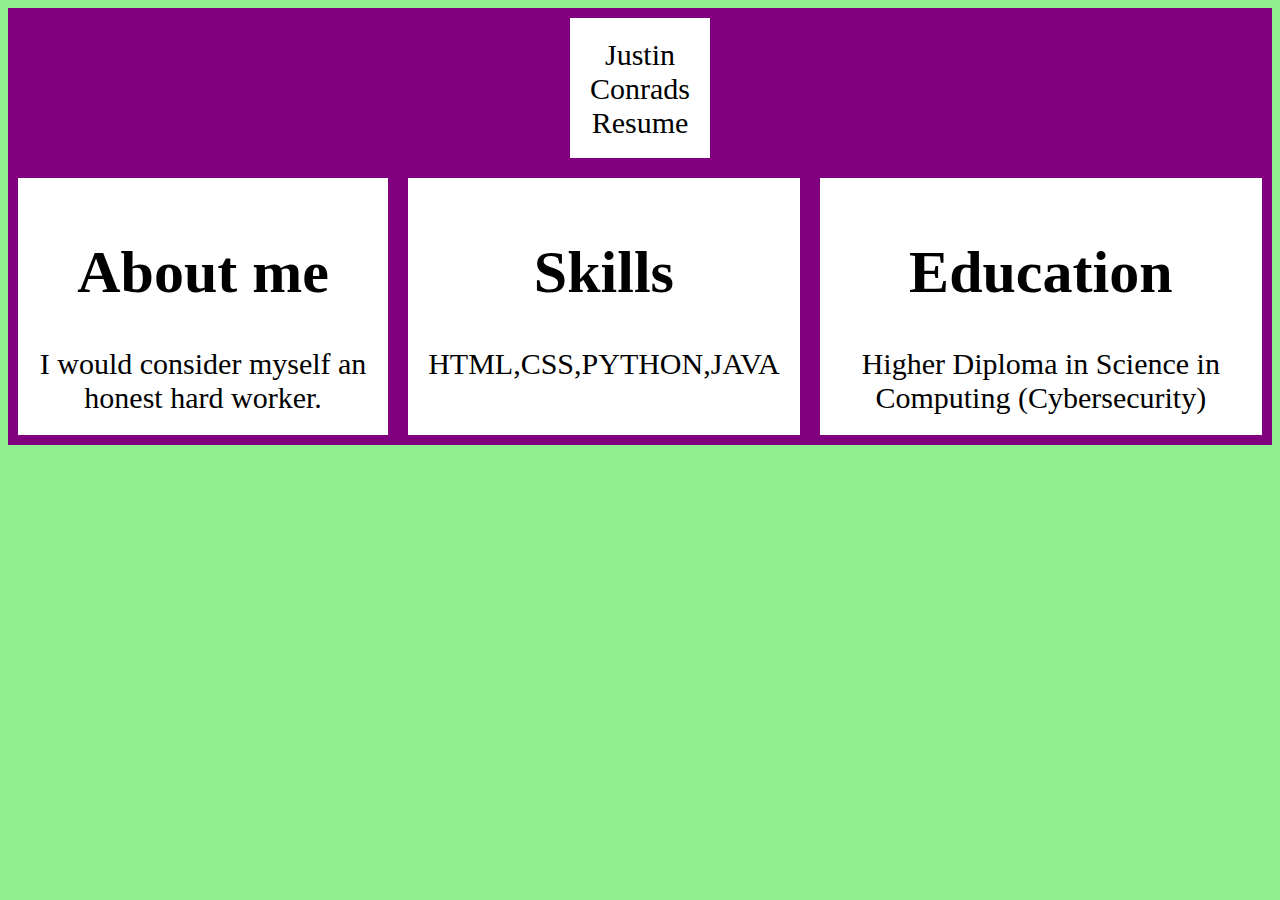
<file: index.html>
<!DOCTYPE html>
<html>
    <head>
        <title>My Web Page</title>
       
<style>

.flex-container {
  display: flex;
  justify-content: center;
  background-color: purple;
}
.flex-container > div {
  background-color: white;
  margin: 10px;
  padding: 20px;
  font-size: 30px;
  text-align: center;
}

.wacky {
  width: 100px;
  height: 100px;
  background-color: white;
  animation-name: example;
  animation-duration: 4s;
}
@keyframes example {
  from {background-color: red;}
  to {background-color: yellow;}
}

body {
  background-color: blue;
}

@media screen and (min-width: 1000px) {
  body {
    background-color: lightgreen;
  }
}

</style>
    </head>
    <body>

        <div class="flex-container">
        <div class="wacky">Justin Conrads Resume</div>
          </div>
          <div class="flex-container ">
            <div><h1>About me</h1>I would consider myself an honest hard worker.</div>
            <div><h1>Skills</h1>HTML,CSS,PYTHON,JAVA</div>
            <div><h1>Education</h1>
                Higher Diploma in Science in Computing (Cybersecurity)
              </div>
          </div>
    </body>
</html>
</file>
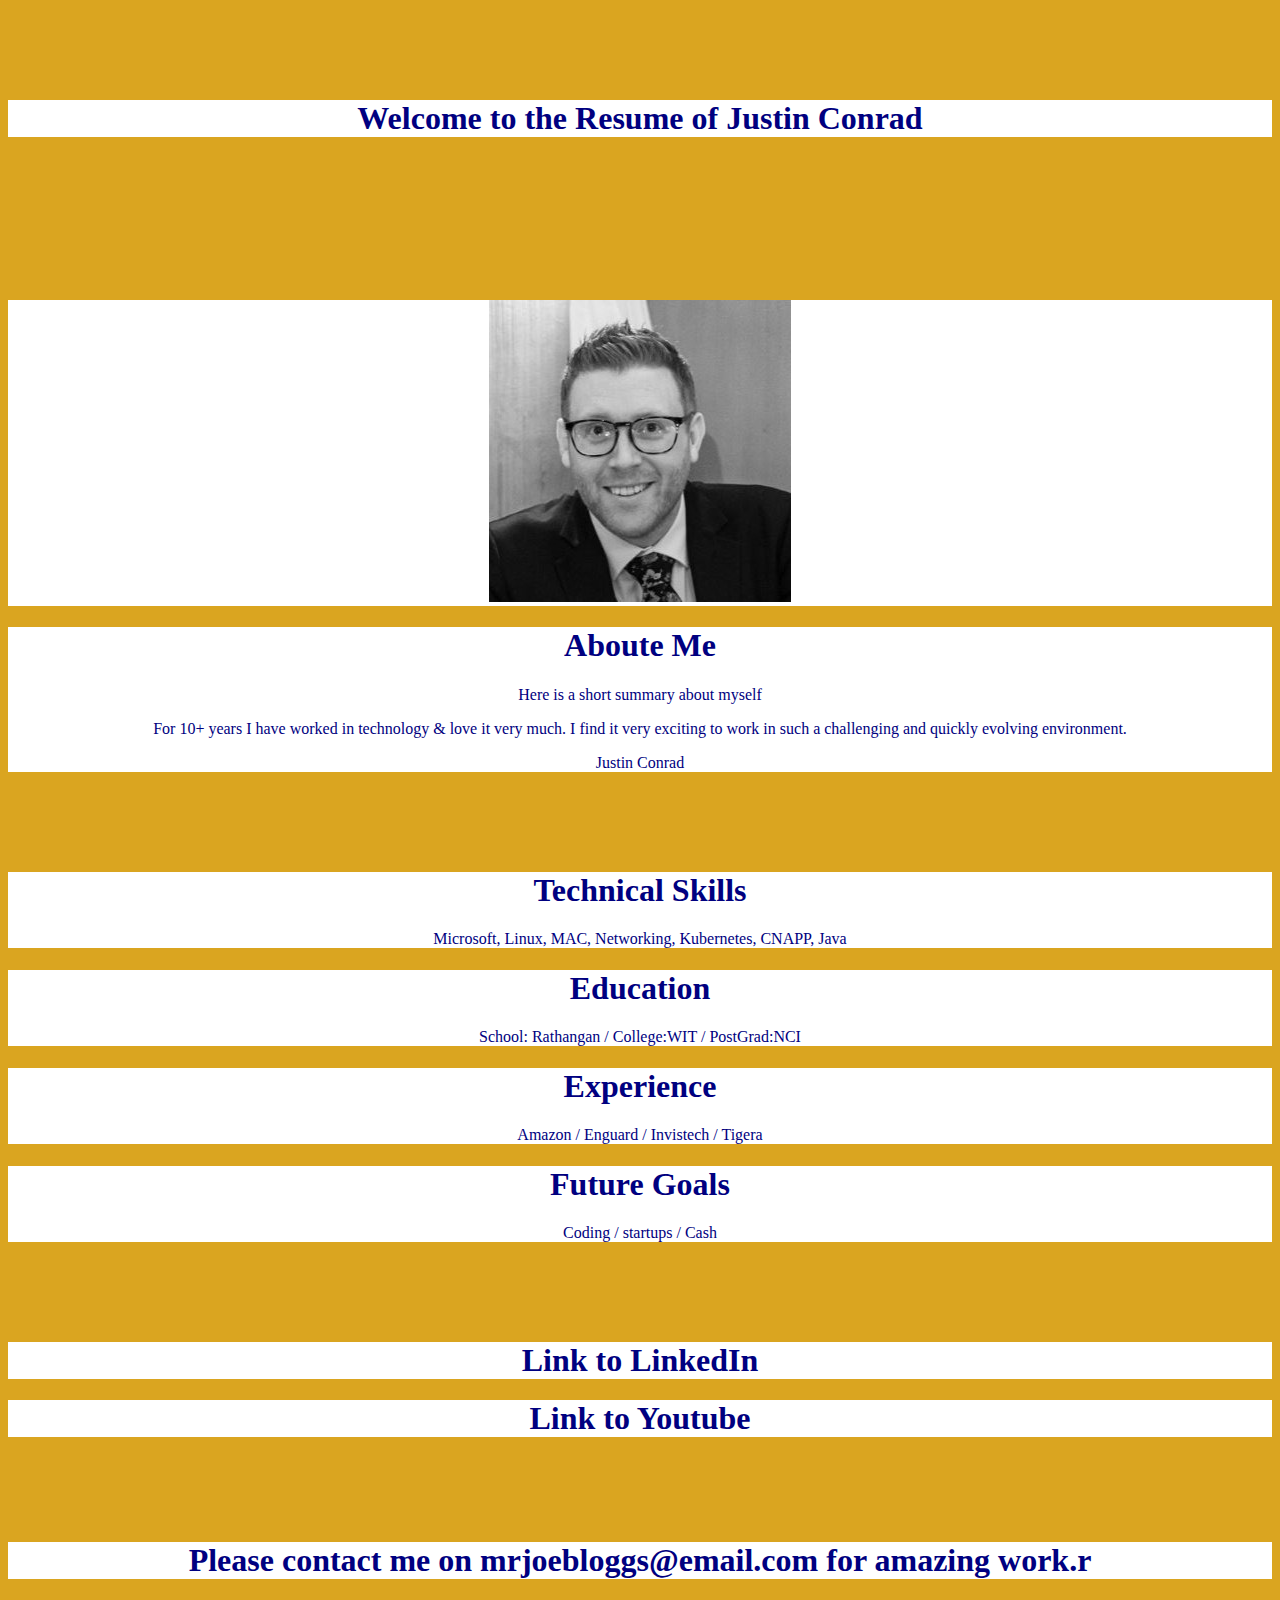
<file: bootstrap.html>
<!DOCTYPE html>
<html lang="en">
<head>
  <title>Justin's Bootstrap CV</title>
  <link href="https://cdn.jsdelivr.net/npm/bootstrap@5.1.3/dist/css/bootstrap.min.css" rel="stylesheet" integrity="sha384-1BmE4kWBq78iYhFldvKuhfTAU6auU8tT94WrHftjDbrCEXSU1oBoqyl2QvZ6jIW3" crossorigin="anonymous">
  <script src="https://cdn.jsdelivr.net/npm/bootstrap@5.1.3/dist/js/bootstrap.bundle.min.js" integrity="sha384-ka7Sk0Gln4gmtz2MlQnikT1wXgYsOg+OMhuP+IlRH9sENBO0LRn5q+8nbTov4+1p" crossorigin="anonymous"></script>
  <link rel="stylesheet" href="style.css"/>
</head>
<body>
 
<div class="container">
  <div class="row">
    <div class="col-lg-12 show">
      <h1>Welcome to the Resume of Justin Conrad</h1>
    </div>
  </div>

  <div class="row">
    <div class="col-lg-2 show">
      <img src="justin.jpg" class="img-rounded" alt="Justin Conrad">
    </div>
    <div class="col-lg-9 show">
      <h1>Aboute Me</h1>
      <p>Here is a short summary about myself</p>
      <blockquote>
        <p>For 10+ years I have worked in technology & love it very much. I find it very exciting to work in such a challenging and quickly evolving environment.</p>
        <footer>Justin Conrad</footer>
      </blockquote>
    </div>
  </div>

  <div class="row">
    <div class="col-lg-2 show">
      <h1>Technical Skills </h1>
      <p>Microsoft, Linux, MAC, Networking, Kubernetes, CNAPP, Java</p>
    </div>
    <div class="col-lg-2 show">
      <h1>Education</h1>
      <p>School: Rathangan / College:WIT / PostGrad:NCI</p>
    </div>
    <div class="col-lg-2 show">
      <h1>Experience</h1>
      <p>Amazon / Enguard / Invistech / Tigera</p>
    </div>
    <div class="col-lg-2 show">
      <h1>Future Goals </h1>
      <p>Coding / startups / Cash</p>
    </div>
  </div>

  <div class="row">
    <div class="col-lg-5 show">
      <h1>Link to LinkedIn</h1>
    </div>
    <div class="col-lg-5 show">
      <h1>Link to Youtube</h1>
    </div>
  </div>


  <div class="row">
    <div class="col-lg-12 show">
      <h1>Please contact me on mrjoebloggs@email.com for amazing work.r</h1>
    </div>
  </div>

</div>

</body>
</html>
</file>
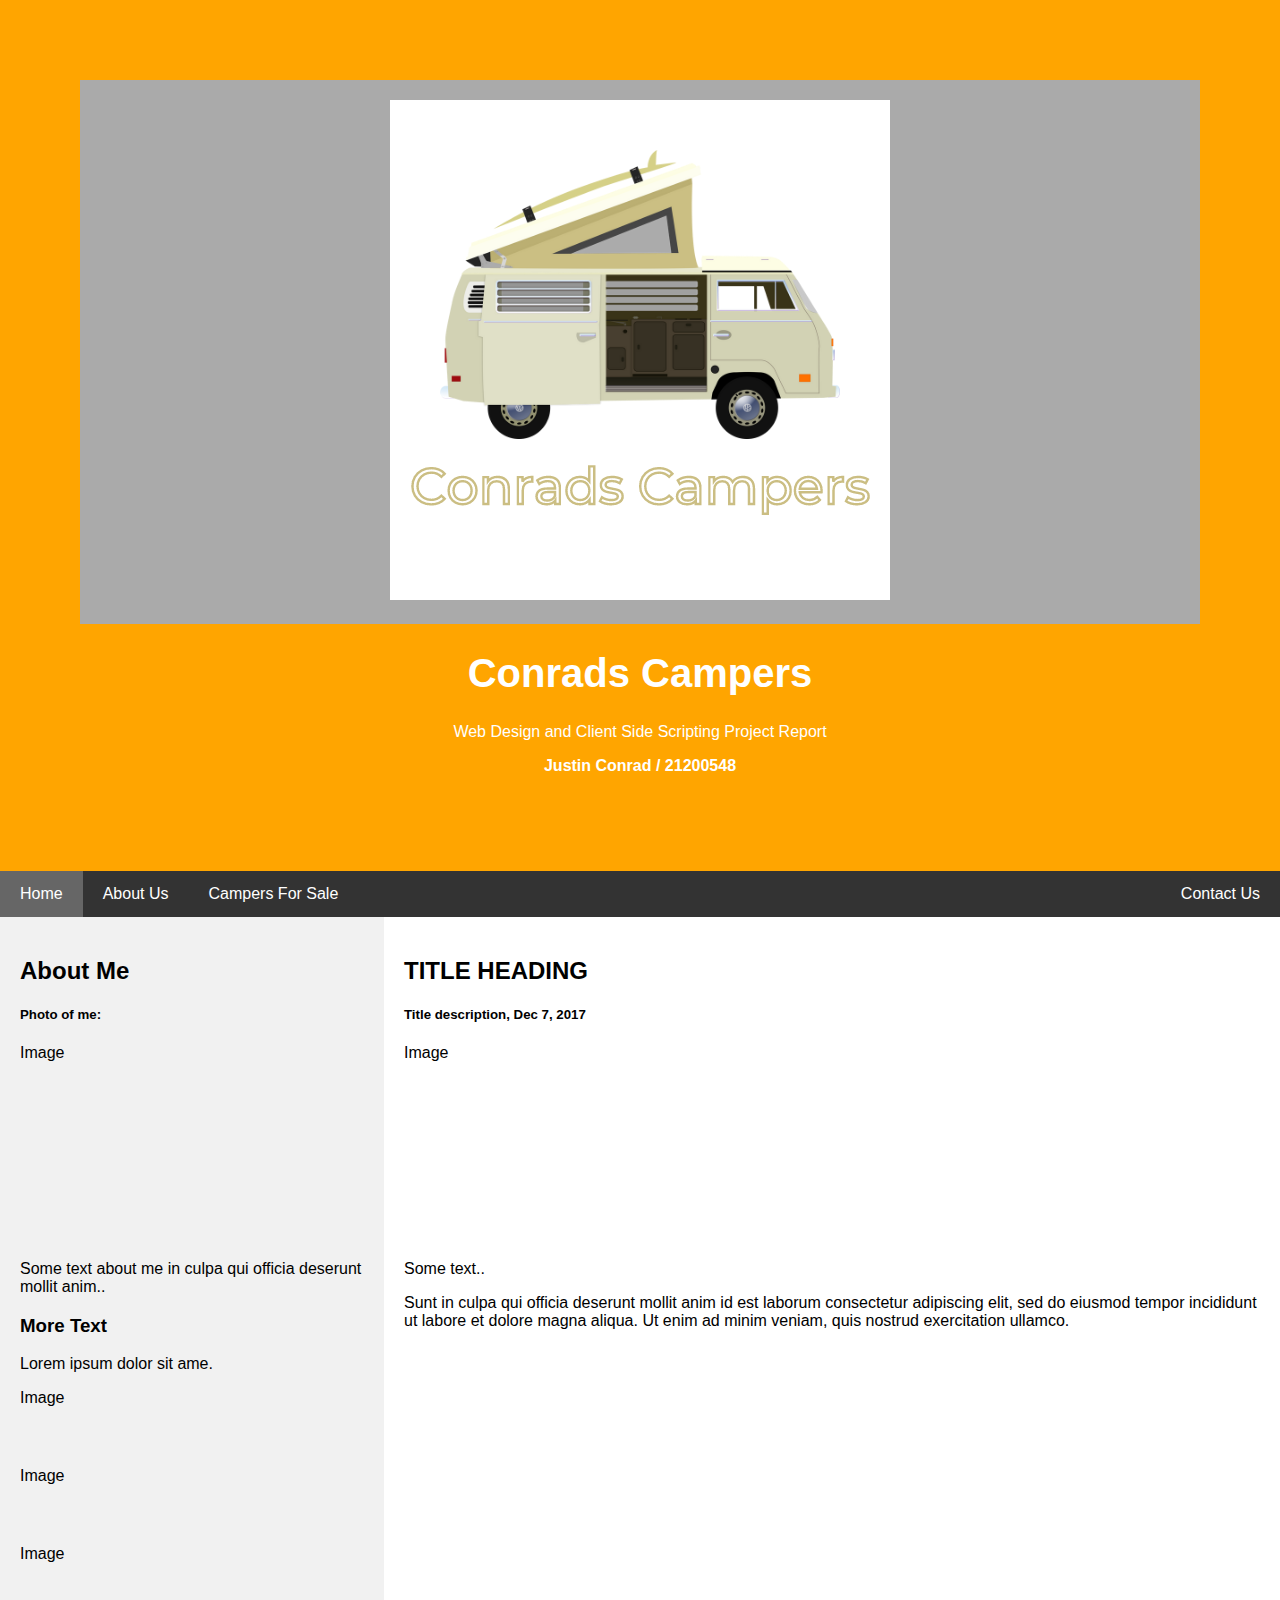
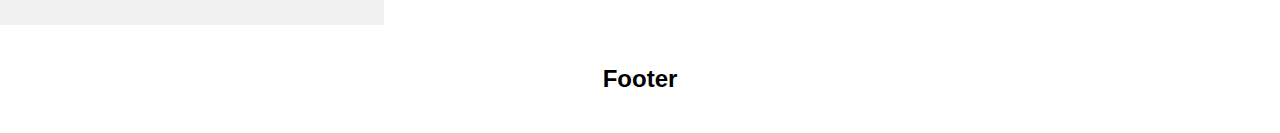
<file: conradscampers.html>
<!DOCTYPE html>
<html lang="en">
<head>
<link rel="stylesheet" href="conradcampersstyle.css"/>
<title>Conrads Campers</title>
<meta charset="UTF-8">
<meta name="viewport" content="width=device-width, initial-scale=1">
<style>
</style>
</head>
<body>

<div class="header">
  <div class="logo"> <img src="cclogo.png" alt="Conrad Campers Logo"></div>
  <p><h1>Conrads Campers</h1></p>
  <p>Web Design and Client Side Scripting Project Report</p>
  <p><b>Justin Conrad / 21200548</b></p>
</div>

<div class="navbar">
  <a href="#" class="active">Home</a>
  <a href="#">About Us</a>
  <a href="#">Campers For Sale</a>
  <a href="#" class="right">Contact Us</a>
</div>

<div class="row">
  <div class="side">
    <h2>About Me</h2>
    <h5>Photo of me:</h5>
    <div class="fakeimg" style="height:200px;">Image</div>
    <p>Some text about me in culpa qui officia deserunt mollit anim..</p>
    <h3>More Text</h3>
    <p>Lorem ipsum dolor sit ame.</p>
    <div class="fakeimg" style="height:60px;">Image</div><br>
    <div class="fakeimg" style="height:60px;">Image</div><br>
    <div class="fakeimg" style="height:60px;">Image</div>
  </div>
  <div class="main">
    <h2>TITLE HEADING</h2>
    <h5>Title description, Dec 7, 2017</h5>
    <div class="fakeimg" style="height:200px;">Image</div>
    <p>Some text..</p>
    <p>Sunt in culpa qui officia deserunt mollit anim id est laborum consectetur adipiscing elit, sed do eiusmod tempor incididunt ut labore et dolore magna aliqua. Ut enim ad minim veniam, quis nostrud exercitation ullamco.</p>
    <br>
  </div>
</div>

<div class="footer">
  <h2>Footer</h2>
</div>

</body>
</html>
</file>
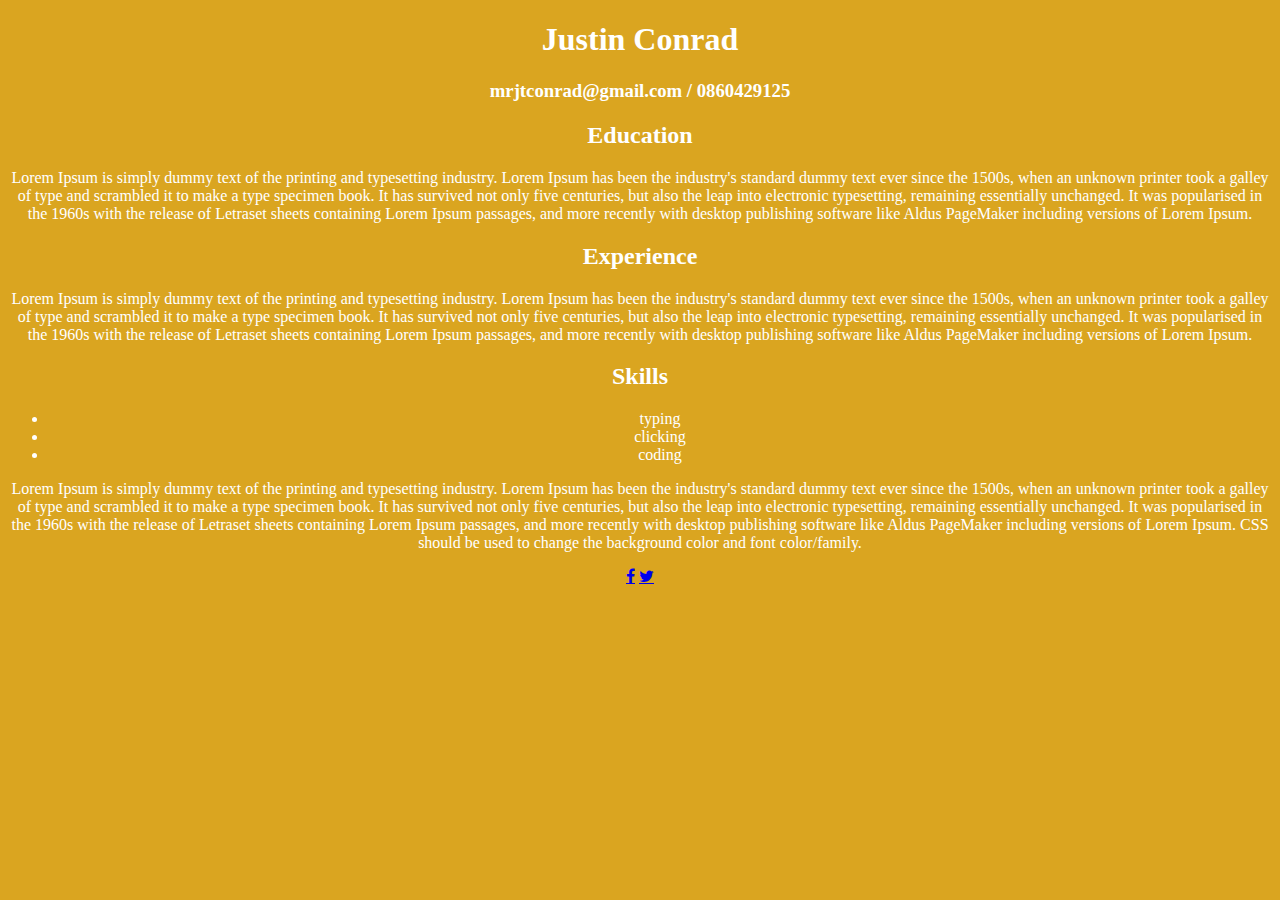
<file: cv.html>
<!DOCTYPE html>
<html>
<head>
    <title>Justin Conrad CV</title>
    <link rel="stylesheet" href="style.css">
</head>
<body>

<h1>Justin Conrad</h1>

<h3>mrjtconrad@gmail.com / 0860429125</h3>

<h2>Education</h2>
Lorem Ipsum is simply dummy text of the printing and typesetting industry. Lorem Ipsum has been the industry's standard dummy text ever since the 1500s, when an unknown printer took a galley of type and scrambled it to make a type specimen book. It has survived not only five centuries, but also the leap into electronic typesetting, remaining essentially unchanged. It was popularised in the 1960s with the release of Letraset sheets containing Lorem Ipsum passages, and more recently with desktop publishing software like Aldus PageMaker including versions of Lorem Ipsum.

<h2>Experience</h2>
Lorem Ipsum is simply dummy text of the printing and typesetting industry. Lorem Ipsum has been the industry's standard dummy text ever since the 1500s, when an unknown printer took a galley of type and scrambled it to make a type specimen book. It has survived not only five centuries, but also the leap into electronic typesetting, remaining essentially unchanged. It was popularised in the 1960s with the release of Letraset sheets containing Lorem Ipsum passages, and more recently with desktop publishing software like Aldus PageMaker including versions of Lorem Ipsum.
<h2>Skills</h2>
<ul>
    <li>typing</li>
    <li>clicking</li>
    <li>coding</li>
  </ul>
Lorem Ipsum is simply dummy text of the printing and typesetting industry. Lorem Ipsum has been the industry's standard dummy text ever since the 1500s, when an unknown printer took a galley of type and scrambled it to make a type specimen book. It has survived not only five centuries, but also the leap into electronic typesetting, remaining essentially unchanged. It was popularised in the 1960s with the release of Letraset sheets containing Lorem Ipsum passages, and more recently with desktop publishing software like Aldus PageMaker including versions of Lorem Ipsum.

CSS should be used to change the background color and font color/family.

<link rel="stylesheet" href="https://cdnjs.cloudflare.com/ajax/libs/font-awesome/4.7.0/css/font-awesome.min.css">
<p></p>
<!-- Add font awesome icons -->
<a href="https://www.facebook.com/" class="fa fa-facebook"></a>
<a href="https://twitter.com/home?lang=en" class="fa fa-twitter"></a>

</body>
</html>
</file>
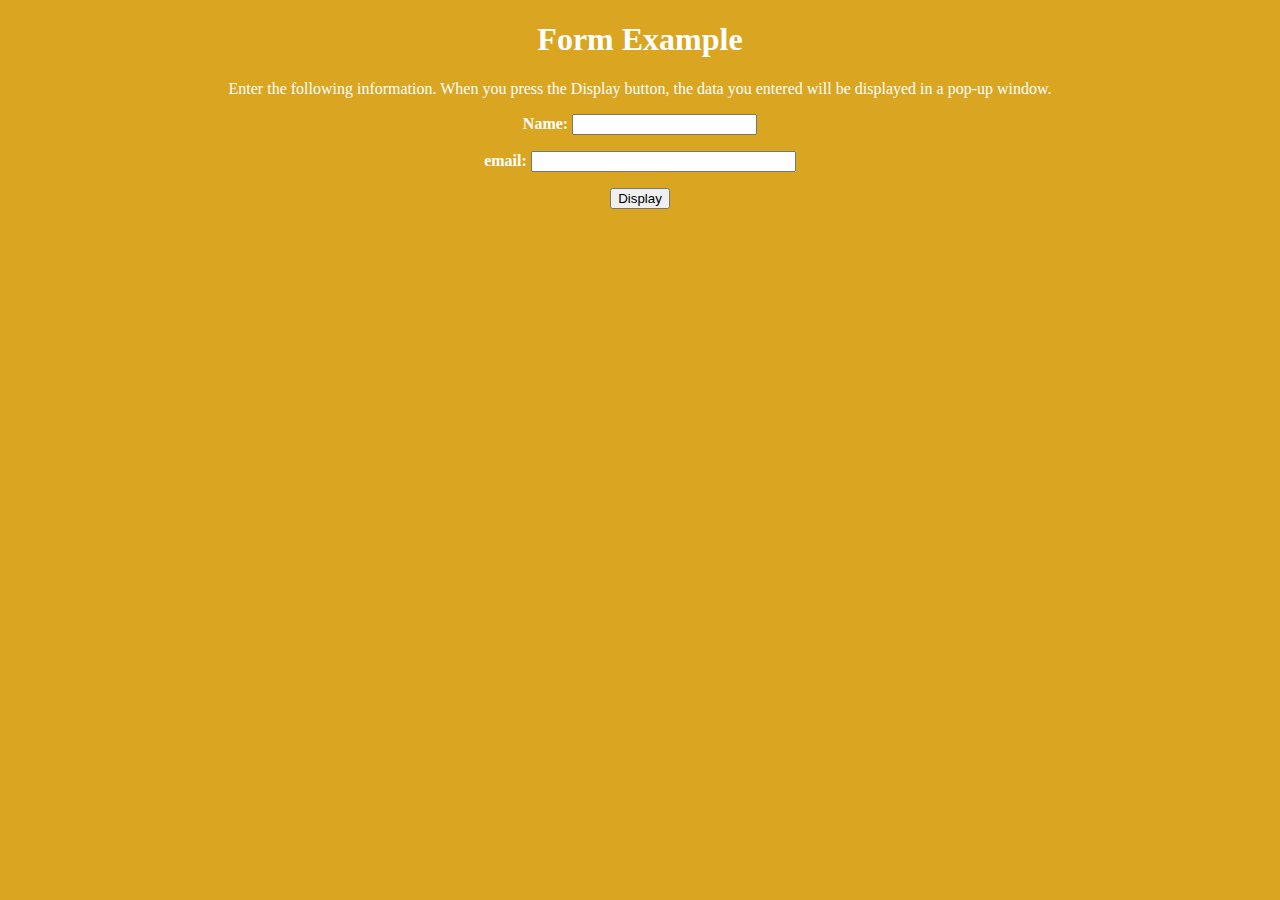
<file: form.html>
<!DOCTYPE html>
<html lang="en">
<head>
  <title>Justin's Form</title>
  <link href="https://cdn.jsdelivr.net/npm/bootstrap@5.1.3/dist/css/bootstrap.min.css" rel="stylesheet" integrity="sha384-1BmE4kWBq78iYhFldvKuhfTAU6auU8tT94WrHftjDbrCEXSU1oBoqyl2QvZ6jIW3" crossorigin="anonymous">
  <script src="https://cdn.jsdelivr.net/npm/bootstrap@5.1.3/dist/js/bootstrap.bundle.min.js" integrity="sha384-ka7Sk0Gln4gmtz2MlQnikT1wXgYsOg+OMhuP+IlRH9sENBO0LRn5q+8nbTov4+1p" crossorigin="anonymous"></script>
  <link rel="stylesheet" href="style.css"/>
</head>
<script LANGUAGE="JavaScript" type="text/javascript">
  function display() {
    DispWin = window.open('','NewWin', 'toolbar=no,status=no,width=600,height=300')
    message = document.form1.yourname.value+" thank you for your details. We will be in touch via " +document.form1.email.value+" shortly.";
    "</ul>";
    DispWin.document.write(message);
  }
  </script>
<body>
 
<h1>Form Example</h1>
Enter the following information. When you press the Display button,
the data you entered will be displayed in a pop-up window.
<form name="form1">
<p><b>Name:</b> <input TYPE="TEXT" SIZE="20" NAME="yourname">
</p>
<p><b>email:</b> <input TYPE="TEXT" SIZE="30" NAME="email">
</p>
</p>
<p><input TYPE="BUTTON" VALUE="Display" onClick="display();"></p>
</form>

</body>
</html>
</file>
<file: style.css>
body {
  background-color: goldenrod;
  text-align: center;
  color:white;
  font-family: Georgia, 'Times New Roman', Times, serif;
}

.show{
  background-color:white;
  color:navy;
  font-family: Georgia, 'Times New Roman', Times, serif;
  text-align: center ;

}

.row{
  margin-top: 100px;
  min-height: 100px;
  justify-content:space-between;
  font-family: Georgia, 'Times New Roman', Times, serif;
  text-align: center ;
}
</file>
<file: conradcampersstyle.css>
* {
  box-sizing: border-box;
}

/* Style the body */
body {
  font-family: Arial, Helvetica, sans-serif;
  margin: 0;
}

/* Header/logo Title */
.header {
  padding: 80px;
  text-align: center;
  background: orange;
  color: white;
}

/* Increase the font size of the heading */
.header h1 {
  font-size: 40px;
}

/* Sticky navbar - toggles between relative and fixed, depending on the scroll position. It is positioned relative until a given offset position is met in the viewport - then it "sticks" in place (like position:fixed). The sticky value is not supported in IE or Edge 15 and earlier versions. However, for these versions the navbar will inherit default position */
.navbar {
  overflow: hidden;
  background-color: #333;
  position: sticky;
  position: -webkit-sticky;
  top: 0;
}

/* Style the navigation bar links */
.navbar a {
  float: left;
  display: block;
  color: white;
  text-align: center;
  padding: 14px 20px;
  text-decoration: none;
}


/* Right-aligned link */
.navbar a.right {
  float: right;
}

/* Change color on hover */
.navbar a:hover {
  background-color: white;
  color: black;
}

/* Active/current link */
.navbar a.active {
  background-color: #666;
  color: white;
}

/* Column container */
.row {  
  display: -ms-flexbox; /* IE10 */
  display: flex;
  -ms-flex-wrap: wrap; /* IE10 */
  flex-wrap: wrap;
}

/* Create two unequal columns that sits next to each other */
/* Sidebar/left column */
.side {
  -ms-flex: 30%; /* IE10 */
  flex: 30%;
  background-color: #f1f1f1;
  padding: 20px;
}

/* Main column */
.main {   
  -ms-flex: 70%; /* IE10 */
  flex: 70%;
  background-color: white;
  padding: 20px;
}

.logo {
  background-color: #aaa;
  width: 100%;
  height: auto;
  padding: 20px;
}

/* Footer */
.footer {
  padding: 20px;
  text-align: center;
  background: white;
}

/* Responsive layout - when the screen is less than 700px wide, make the two columns stack on top of each other instead of next to each other */
@media screen and (max-width: 700px) {
  .row {   
    flex-direction: column;
  }
}

/* Responsive layout - when the screen is less than 400px wide, make the navigation links stack on top of each other instead of next to each other */
@media screen and (max-width: 400px) {
  .navbar a {
    float: none;
    width: 100%;
  }
}
</file>
